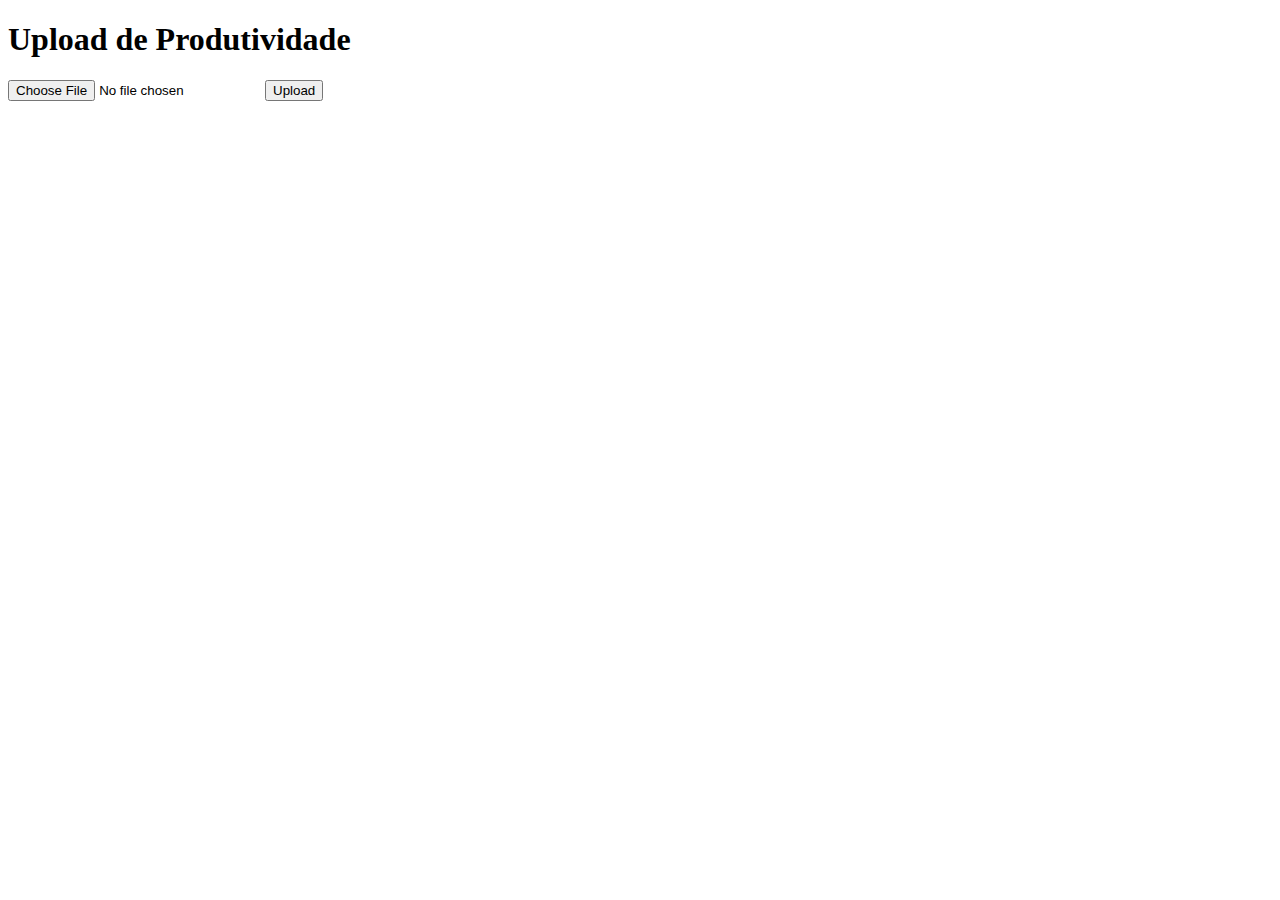
<file: uploads/Templates/index.html>
<!DOCTYPE html>
<html lang="en">
<head>
    <meta charset="UTF-8">
    <meta name="viewport" content="width=device-width, initial-scale=1.0">
    <title>Upload de Produtividade</title>
</head>
<body>
    <h1>Upload de Produtividade</h1>
    <form action="/upload" method="post" enctype="multipart/form-data">
        <input type="file" name="file">
        <input type="submit" value="Upload">
    </form>
</body>
</html>
</file>
